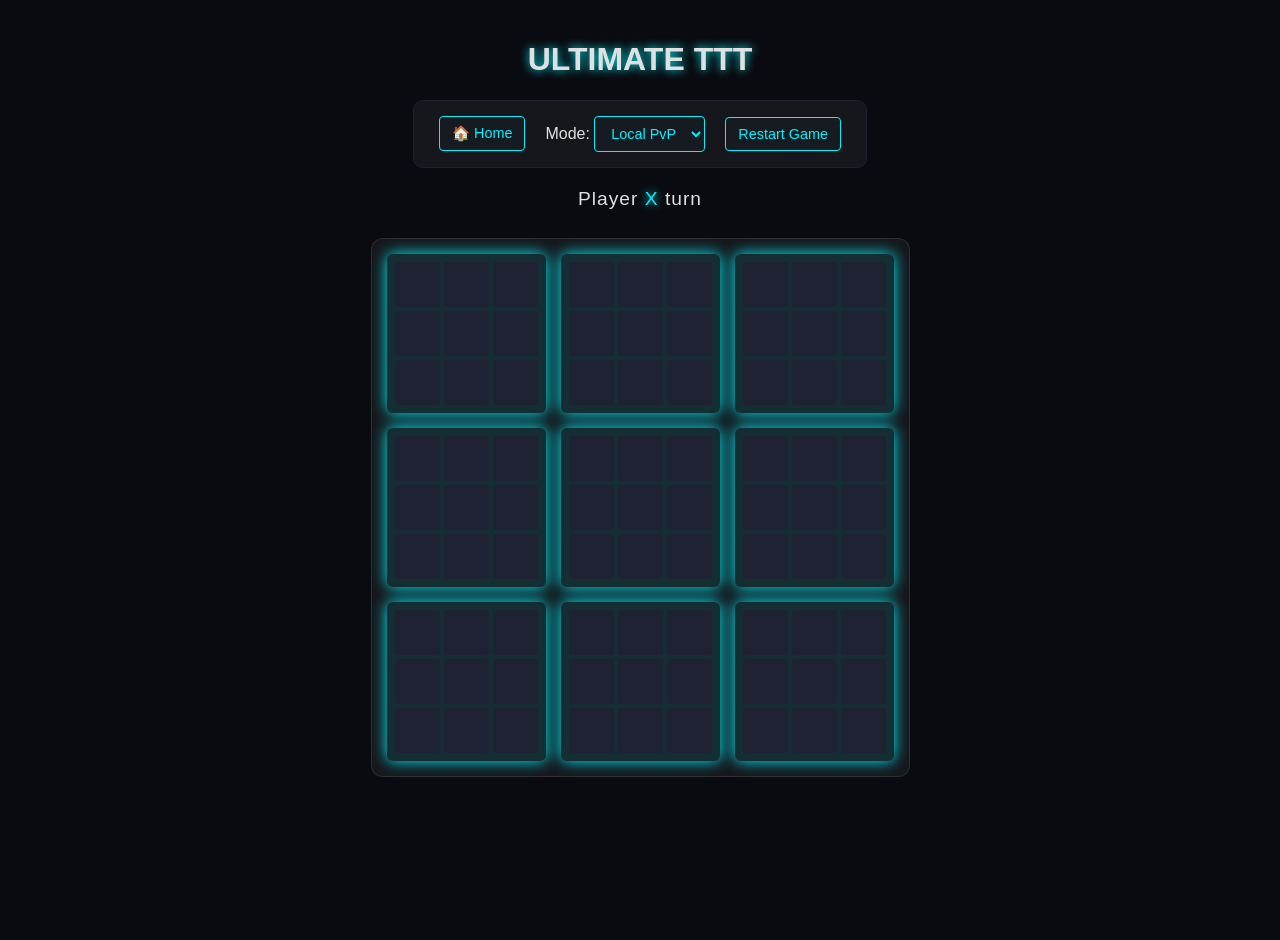
<file: ai.html>
<!DOCTYPE html>
<html lang="en">
<head>
    <meta charset="UTF-8">
    <meta name="viewport" content="width=device-width, initial-scale=1.0">
    <title>Ultimate Tic Tac Toe: AI Overlord</title>
    <style>
        :root {
            --bg-color: #0a0b10;
            --grid-line: #1f2232;
            --neon-blue: #00f2ff;
            --neon-pink: #ff007b;
            --neon-green: #39ff14;
            --glass: rgba(255, 255, 255, 0.05);
            --text: #e0e0e0;
        }

        body {
            background-color: var(--bg-color);
            color: var(--text);
            font-family: 'Orbitron', sans-serif;
            display: flex;
            flex-direction: column;
            align-items: center;
            min-height: 100vh;
            margin: 0;
            padding: 20px;
        }

        .controls {
            background: var(--glass);
            padding: 15px 25px;
            border-radius: 10px;
            border: 1px solid var(--grid-line);
            margin-bottom: 20px;
            display: flex;
            gap: 20px;
            align-items: center;
            flex-wrap: wrap;
            justify-content: center;
        }

        select, button, .nav-link {
            background: #161b22;
            color: var(--neon-blue);
            border: 1px solid var(--neon-blue);
            padding: 8px 12px;
            border-radius: 4px;
            cursor: pointer;
            font-family: inherit;
            text-decoration: none;
            font-size: 0.9rem;
            transition: 0.3s;
        }

        select:hover, button:hover, .nav-link:hover {
            box-shadow: 0 0 10px var(--neon-blue);
            background: var(--neon-blue);
            color: #000;
        }

        #status {
            font-size: 1.2rem;
            margin-bottom: 20px;
            height: 30px;
            letter-spacing: 1px;
        }

        .turn-x { color: var(--neon-blue); text-shadow: 0 0 8px var(--neon-blue); }
        .turn-o { color: var(--neon-pink); text-shadow: 0 0 8px var(--neon-pink); }

        .ultimate-board {
            display: grid;
            grid-template-columns: repeat(3, 1fr);
            gap: 15px;
            padding: 15px;
            background: var(--glass);
            border-radius: 12px;
            border: 1px solid rgba(255,255,255,0.1);
        }

        .small-board {
            display: grid;
            grid-template-columns: repeat(3, 1fr);
            gap: 4px;
            padding: 8px;
            background: rgba(0, 0, 0, 0.4);
            border-radius: 6px;
            position: relative;
            transition: 0.3s;
        }

        .small-board.active {
            box-shadow: 0 0 15px var(--neon-blue);
            background: rgba(0, 242, 255, 0.1);
        }

        .small-board.won-x::after, .small-board.won-o::after {
            content: 'X';
            position: absolute;
            inset: 0;
            display: flex;
            align-items: center;
            justify-content: center;
            font-size: 5rem;
            font-weight: bold;
            z-index: 10;
            background: rgba(10, 11, 16, 0.8);
            border-radius: 6px;
        }
        .small-board.won-x::after { content: 'X'; color: var(--neon-blue); }
        .small-board.won-o::after { content: 'O'; color: var(--neon-pink); }

        .cell {
            width: 45px;
            height: 45px;
            background: var(--grid-line);
            border: none;
            cursor: pointer;
            font-size: 1.2rem;
            display: flex;
            align-items: center;
            justify-content: center;
            transition: 0.2s;
            border-radius: 3px;
        }

        .cell:hover:not(:disabled) { background: #2d324a; }
        .cell.x { color: var(--neon-blue); }
        .cell.o { color: var(--neon-pink); }
        
        .thinking {
            color: var(--neon-green);
            animation: pulse 1s infinite;
        }

        @keyframes pulse { 0% {opacity: 1;} 50% {opacity: 0.3;} 100% {opacity: 1;} }
    </style>
</head>
<body>

    <h1 style="text-shadow: 0 0 10px var(--neon-blue);">ULTIMATE TTT</h1>

    <div class="controls">
        <a href="index.html" class="nav-link">🏠 Home</a>
        <div>
            Mode: 
            <select id="gameMode" onchange="initGame()">
                <option value="pvp">Local PvP</option>
                <option value="pvc">vs CPU</option>
            </select>
        </div>
        <div id="diffContainer" style="display:none;">
            Level: 
            <select id="difficulty">
                <option value="easy">Easy</option>
                <option value="medium">Medium</option>
                <option value="hard">Hard</option>
            </select>
        </div>
        <button onclick="initGame()">Restart Game</button>
    </div>

    <div id="status">Initializing...</div>
    <div class="ultimate-board" id="game-board"></div>

    <script>
        let currentPlayer = 'X', activeBoardIndex = null, bigBoardStatus = Array(9).fill(null);
        let fullBoardData = Array(9).fill(null).map(() => Array(9).fill(null)), isGameOver = false;

        const boardEl = document.getElementById('game-board'), statusEl = document.getElementById('status');
        const modeEl = document.getElementById('gameMode'), diffEl = document.getElementById('difficulty'), diffCont = document.getElementById('diffContainer');

        function initGame() {
            currentPlayer = 'X'; activeBoardIndex = null; isGameOver = false;
            bigBoardStatus = Array(9).fill(null);
            fullBoardData = Array(9).fill(null).map(() => Array(9).fill(null));
            diffCont.style.display = modeEl.value === 'pvc' ? 'block' : 'none';
            render(); updateStatus();
        }

        function render() {
            boardEl.innerHTML = '';
            for (let b = 0; b < 9; b++) {
                const sBoard = document.createElement('div');
                sBoard.className = 'small-board';
                if (bigBoardStatus[b]) sBoard.classList.add(`won-${bigBoardStatus[b].toLowerCase()}`);
                if (!isGameOver && !bigBoardStatus[b] && (activeBoardIndex === null || activeBoardIndex === b)) sBoard.classList.add('active');

                for (let c = 0; c < 9; c++) {
                    const cell = document.createElement('button');
                    cell.className = 'cell';
                    const val = fullBoardData[b][c];
                    if (val) { cell.innerText = val; cell.classList.add(val.toLowerCase()); }
                    if (isGameOver || val || bigBoardStatus[b] || (activeBoardIndex !== null && activeBoardIndex !== b)) cell.disabled = true;
                    cell.onclick = () => handleMove(b, c);
                    sBoard.appendChild(cell);
                }
                boardEl.appendChild(sBoard);
            }
        }

        async function handleMove(b, c) {
            executeMove(b, c);
            if (!isGameOver && modeEl.value === 'pvc' && currentPlayer === 'O') {
                statusEl.innerHTML = `<span class="thinking">CPU processing...</span>`;
                await new Promise(r => setTimeout(r, 600));
                makeCpuMove();
            }
        }

        function executeMove(b, c) {
            fullBoardData[b][c] = currentPlayer;
            if (checkWin(fullBoardData[b])) bigBoardStatus[b] = currentPlayer;
            else if (!fullBoardData[b].includes(null)) bigBoardStatus[b] = 'D';

            const winner = checkWin(bigBoardStatus);
            if (winner) {
                isGameOver = true; render();
                statusEl.innerHTML = `WINNER: <span class="turn-${winner.toLowerCase()}">${winner}</span>`;
                return;
            }
            activeBoardIndex = (bigBoardStatus[c] !== null) ? null : c;
            currentPlayer = currentPlayer === 'X' ? 'O' : 'X';
            render(); updateStatus();
        }

        function checkWin(b) {
            const lines = [[0,1,2],[3,4,5],[6,7,8],[0,3,6],[1,4,7],[2,5,8],[0,4,8],[2,4,6]];
            for (let [x,y,z] of lines) if (b[x] && b[x]!=='D' && b[x]===b[y] && b[x]===b[z]) return b[x];
            return null;
        }

        function updateStatus() { if (!isGameOver) statusEl.innerHTML = `Player <span class="turn-${currentPlayer.toLowerCase()}">${currentPlayer}</span> turn`; }

        function makeCpuMove() {
            const moves = [];
            for (let b=0; b<9; b++) {
                if (activeBoardIndex !== null && activeBoardIndex !== b) continue;
                if (bigBoardStatus[b]) continue;
                for (let c=0; c<9; c++) if (!fullBoardData[b][c]) moves.push({b, c});
            }
            let move = moves[Math.floor(Math.random() * moves.length)]; // Default: Easy
            if (diffEl.value !== 'easy') {
                for (let m of moves) { // Medium/Hard logic: Take win
                    let t = [...fullBoardData[m.b]]; t[m.c] = 'O';
                    if (checkWin(t)) { move = m; break; }
                }
            }
            if (move) executeMove(move.b, move.c);
        }
        initGame();
    </script>
</body>
</html>
</file>
